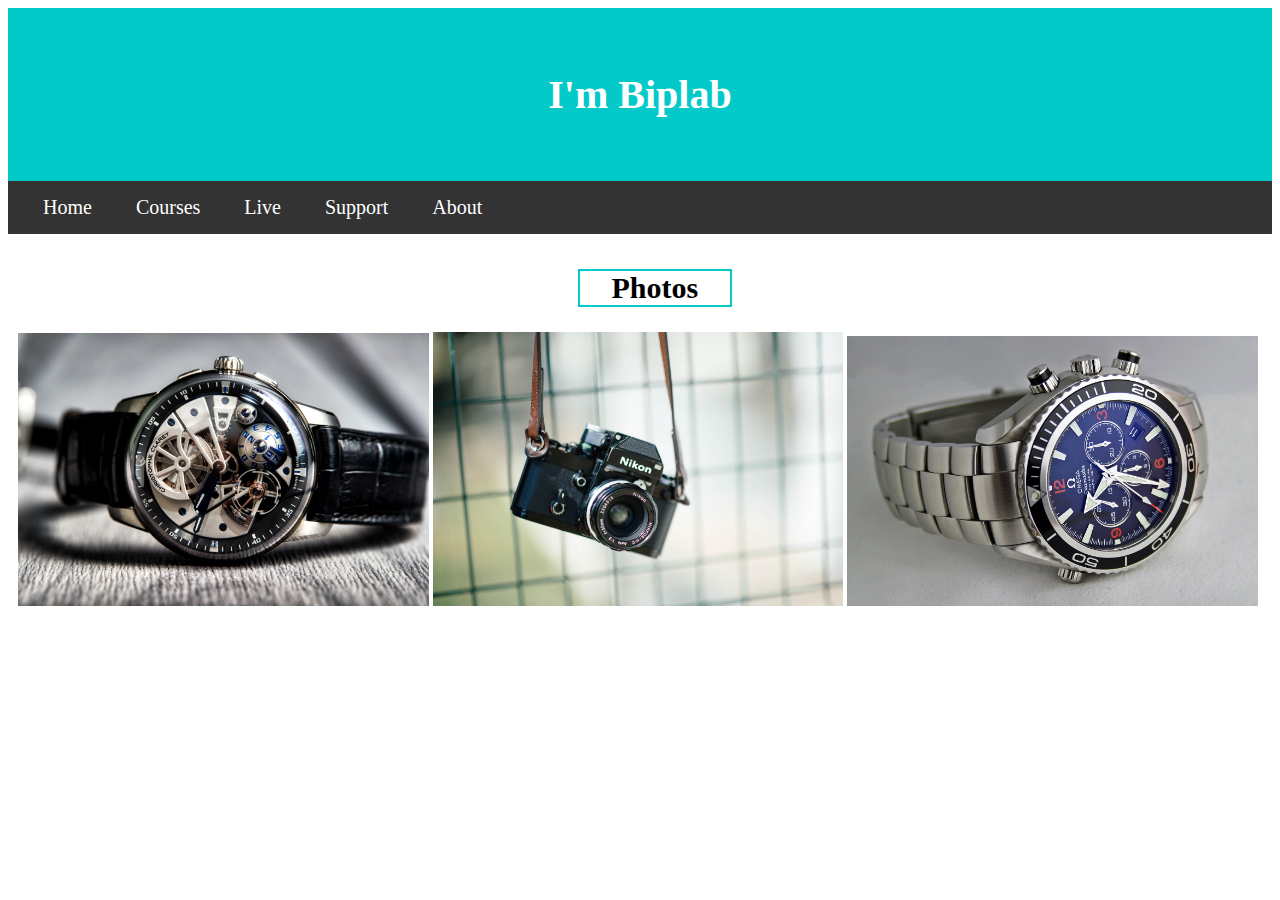
<file: index.html>
<!DOCTYPE html>
<html lang="en">
<head>
    <meta charset="UTF-8">
    <meta name="viewport" content="width=device-width, initial-scale=1.0">
    <title>Home Page</title>
    <link rel="stylesheet" href="style.css">
</head>
<body>
    <header>
        <h2>I'm Biplab</h2>
    </header>
    <nav class="bar">
        <a id="a1" href="#" target="_blank" rel="noopener noreferrer">Home</a>
        <a id="a2" href="#" target="_blank" rel="noopener noreferrer">Courses</a>
        <a id="a3" href="#" target="_blank" rel="noopener noreferrer">Live</a>
        <a id="a3" href="#" target="_blank" rel="noopener noreferrer">Support</a>
        <a id="a4" href="#" target="_blank" rel="noopener noreferrer">About</a>
    </nav>
    <main>
        <section>
            
            <div class="image">
                <h2>Photos</h2>
                <a href="#"> <img src="image/image  (1).jpg" alt=""></a>
                <img src="image/image  (2).jpg" alt="">
                <img src="image/image  (3).jpg" alt="">
            
        </div>

        </section>
    </main>
    
</body>
</html>
</file>
<file: style.css>
header h2 {
    text-align: center;
    color: rgb(255, 255, 255);
    font-size: 40px;
}

header{
    background-color: rgb(3, 201, 201);
    padding: 30px;
}

nav a {
    text-decoration: none;
    font-size: 20px;
    color: white;
    padding: 20px;
    
}
nav a:hover {color: rgb(247, 244, 103);
}

nav {
    background-color: #333;
    padding: 15px;
}
.image img{
    width: 33%;
}

.image h2{
    margin-left: 45%;
    width: 150px;
    font-size: 30px;
    text-align: center;
    border: rgb(3, 201, 201) 2px solid;
    
}

.image{
    padding: 10px;
}
</file>
